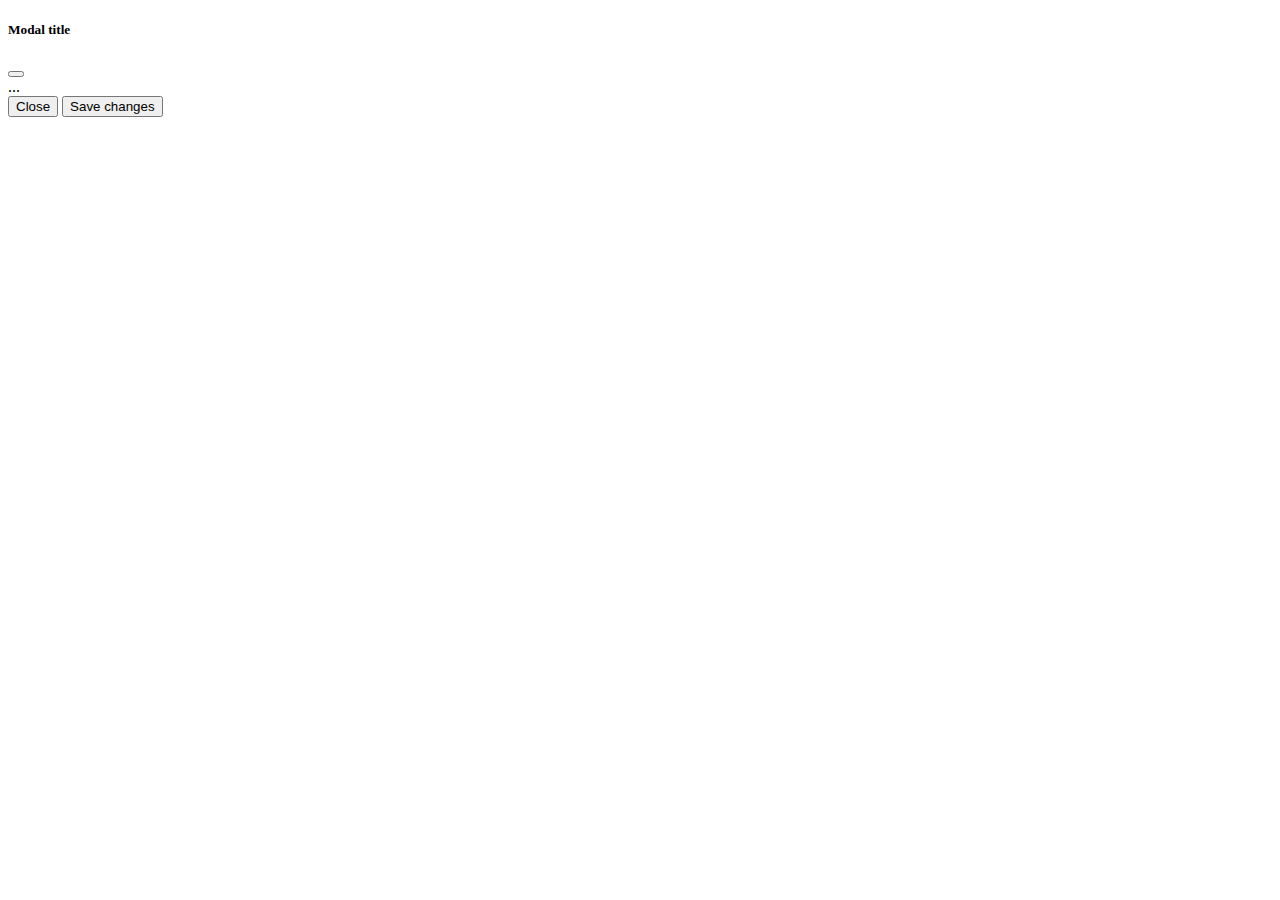
<file: testing files/modal.html>
<!DOCTYPE HTML>
<html lang="en">

<head>
    <meta charset="UTF-8">
    <meta name="viewport" content="width=device-width, initial-scale=1">
    <title>Multi-touch Data Analysis Tool</title>

    <!-- Bootstrap CSS -->
    <link href="https://cdn.jsdelivr.net/npm/bootstrap@5.2.2/dist/css/bootstrap.min.css" rel="stylesheet"
        integrity="sha384-Zenh87qX5JnK2Jl0vWa8Ck2rdkQ2Bzep5IDxbcnCeuOxjzrPF/et3URy9Bv1WTRi" crossorigin="anonymous">

    <!-- Bootstrap JS -->
    <script src="https://cdn.jsdelivr.net/npm/bootstrap@5.2.2/dist/js/bootstrap.bundle.min.js"
        integrity="sha384-OERcA2EqjJCMA+/3y+gxIOqMEjwtxJY7qPCqsdltbNJuaOe923+mo//f6V8Qbsw3"
        crossorigin="anonymous"></script>

</head>
<body> 
  <div class="modal fade" id="exampleModal" tabindex="-1" aria-labelledby="exampleModalLabel" aria-hidden="true">
    <div class="modal-dialog">
      <div class="modal-content">
        <div class="modal-header">
          <h5 class="modal-title" id="exampleModalLabel">Modal title</h5>
          <button type="button" class="btn-close" data-bs-dismiss="modal" aria-label="Close"></button>
        </div>
        <div class="modal-body">
          ...
        </div>
        <div class="modal-footer">
          <button type="button" class="btn btn-secondary" data-bs-dismiss="modal">Close</button>
          <button type="button" class="btn btn-primary">Save changes</button>
        </div>
      </div>
    </div>
  </div>
</body>
</html>
</file>
